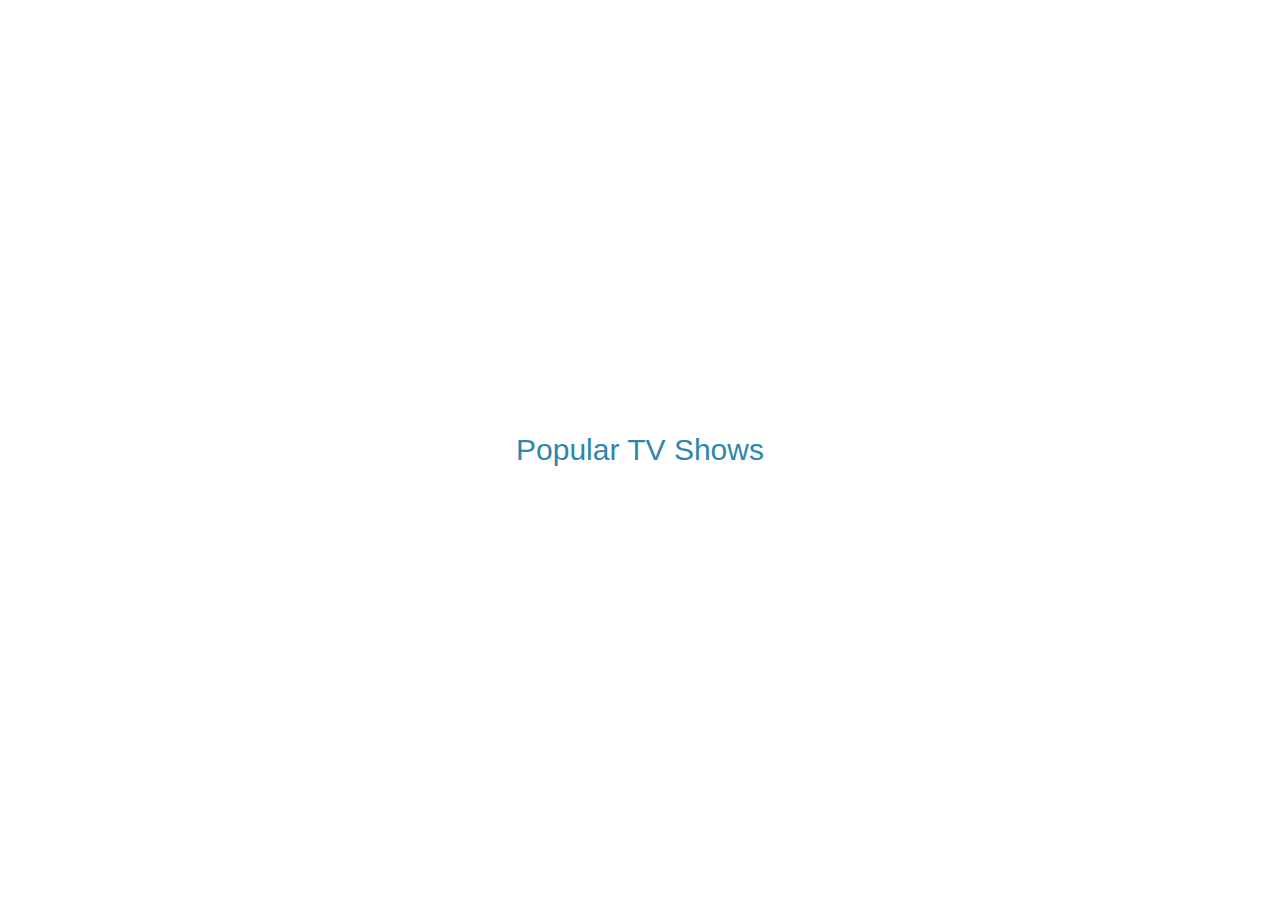
<file: 1.Read-Fix-Write/02-Fix-It/01/index.html>
<!DOCTYPE html>
<html lang="nl">
<head>
	<meta charset="UTF-8">
	<title>Top 10</title>
	<link rel="stylesheet" type="text/css" href="css/reset.css">
	<link rel="stylesheet" type="text/css" href="css/style.css">
  
</head>


<body>
<script>document.write("<h1>Popular TV Shows</h1>");</script>
</body>
</html>
</file>
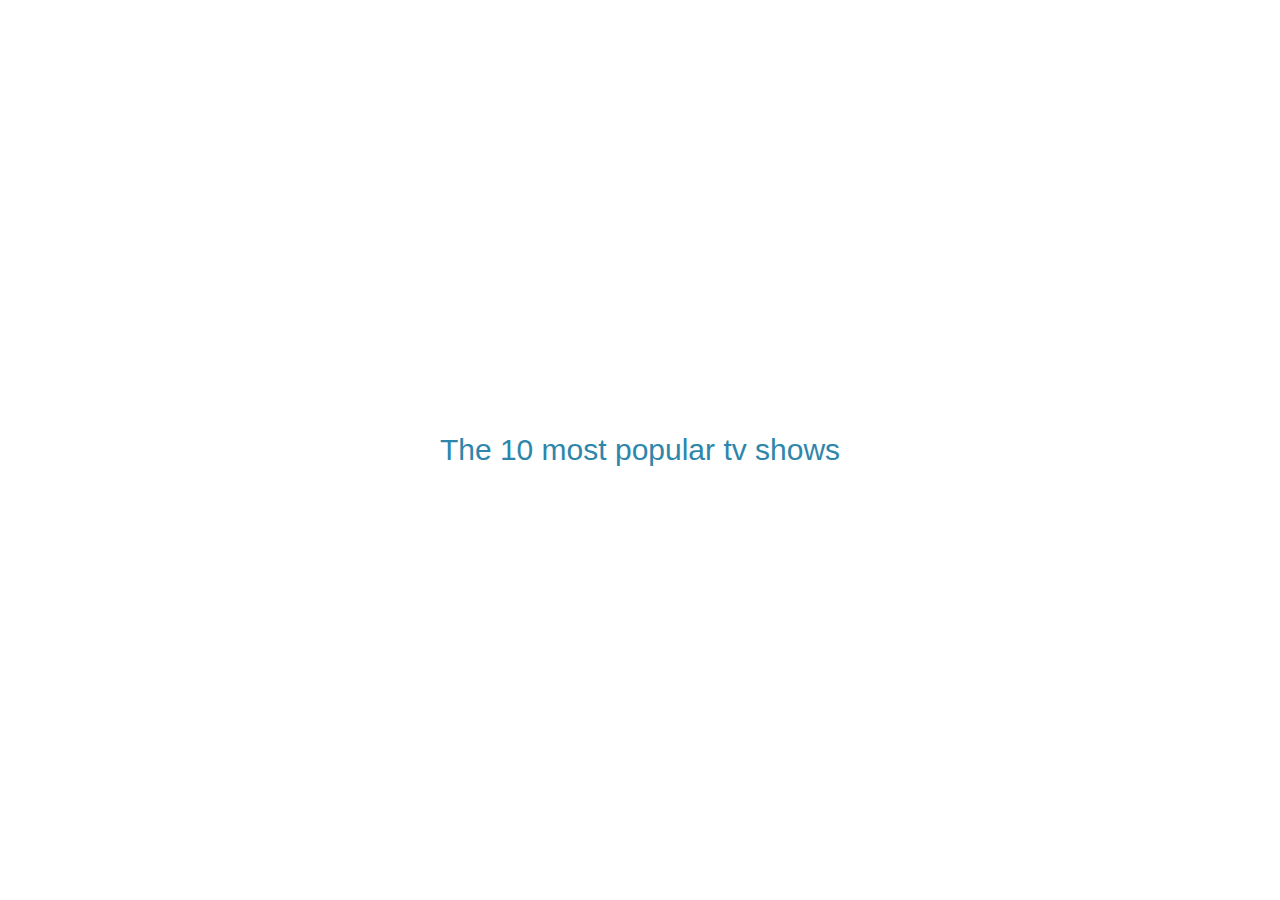
<file: 1.Read-Fix-Write/02-Fix-It/02/index.html>
<!DOCTYPE html>
<html lang="nl">
<head>
	<meta charset="UTF-8">
	<title>Popular TV Shows</title>
	<link rel="stylesheet" type="text/css" href="css/reset.css">
	<link rel="stylesheet" type="text/css" href="css/style.css">
	<script src="js/script.js"></script>
</head>
<body>

</body>
</html>
</file>
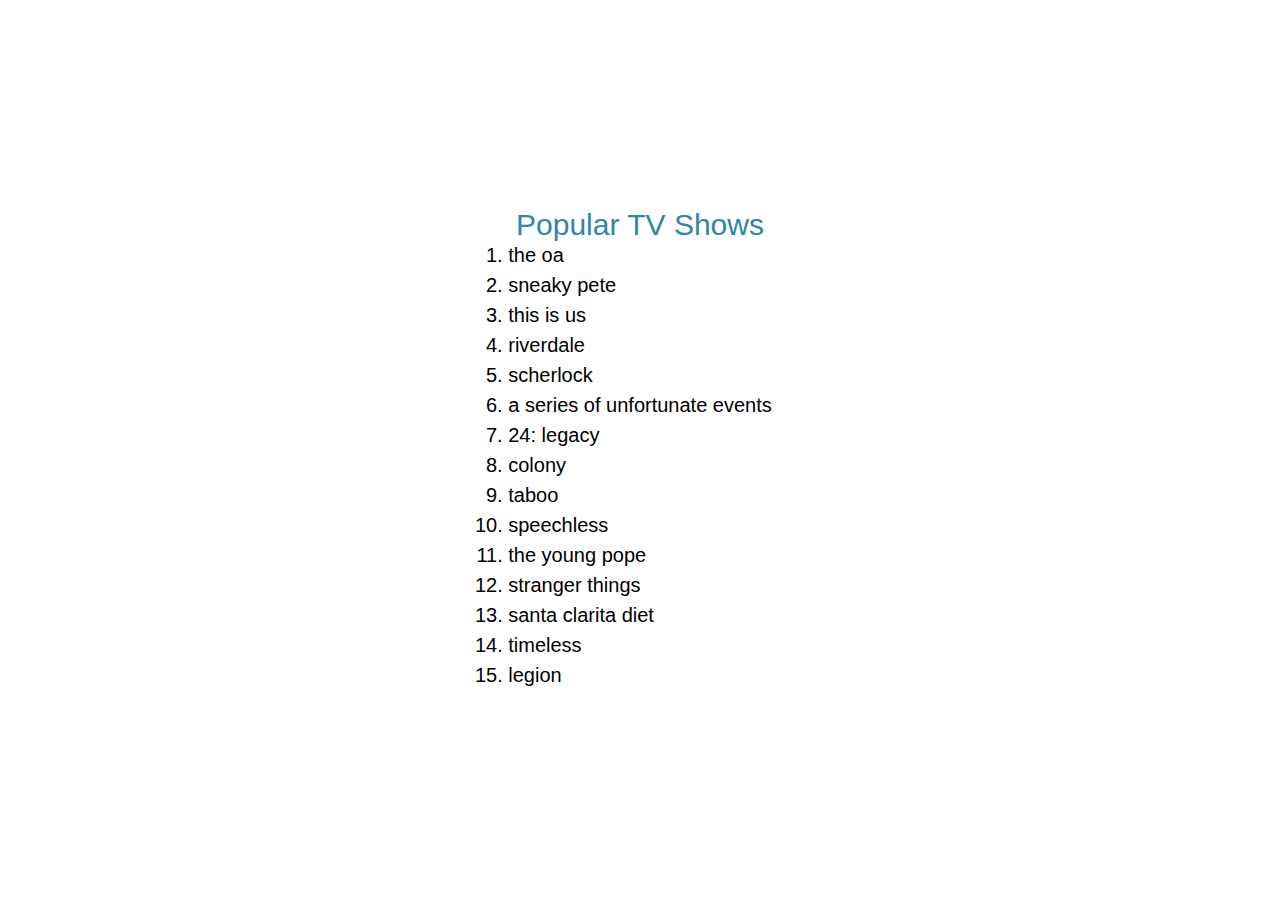
<file: 1.Read-Fix-Write/02-Fix-It/03/index.html>
<!DOCTYPE html>
<html lang="nl">
<head>
	<meta charset="UTF-8">
	<title>TOP 10</title>
	<link rel="stylesheet" type="text/css" href="css/reset.css">
	<link rel="stylesheet" type="text/css" href="css/style.css">
</head>
<body>
  <h1>Popular TV Shows</h1>
	<script src="js/script.js"></script>
</body>
</html>
</file>
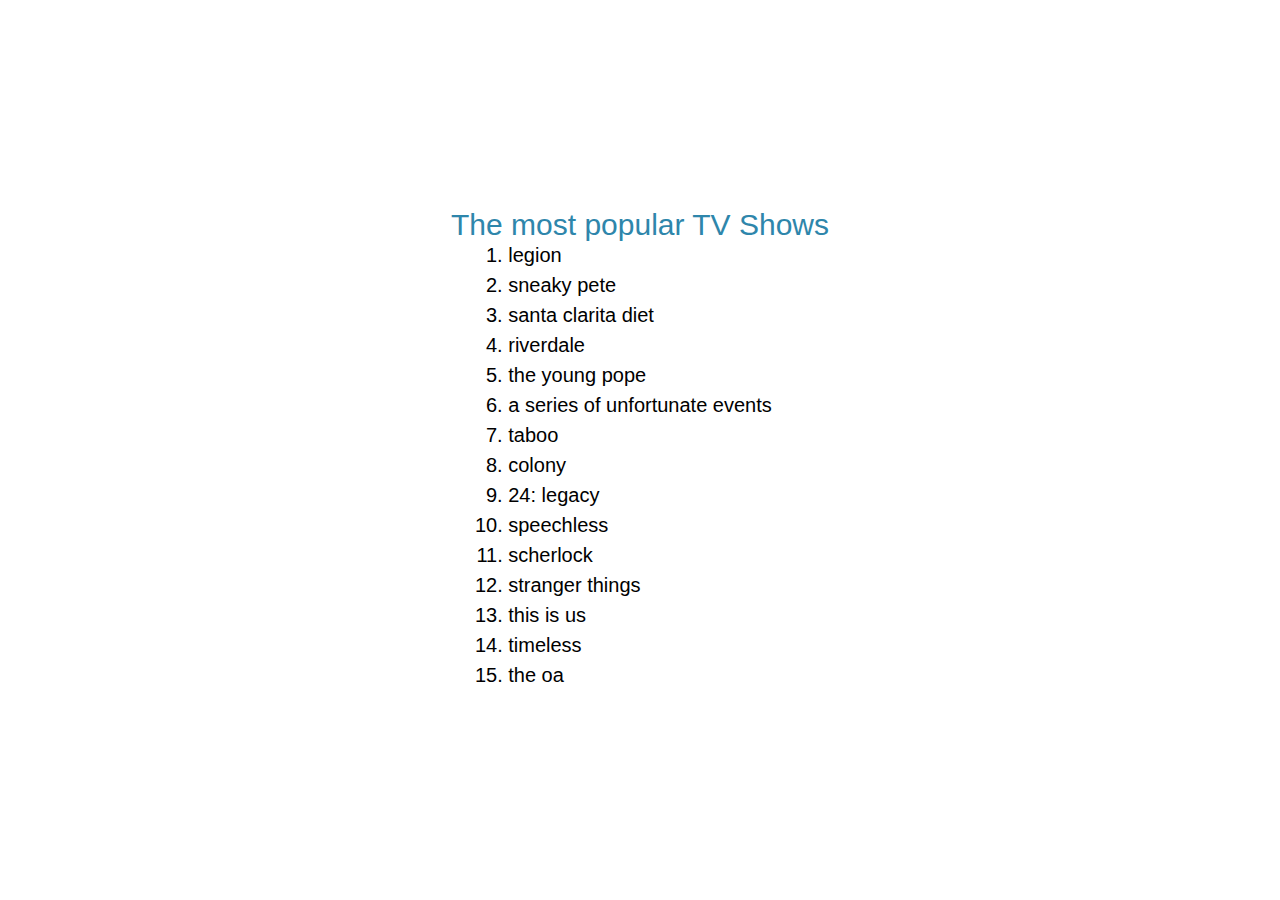
<file: 1.Read-Fix-Write/02-Fix-It/06/index.html>
<!DOCTYPE html>
<html lang="nl">
<head>
	<meta charset="UTF-8">
	<title>TOP 10</title>
	<link rel="stylesheet" type="text/css" href="css/reset.css">
	<link rel="stylesheet" type="text/css" href="css/style.css">
</head>
<body>
  <h1>The most popular TV Shows</h1>
	<script src="js/script.js"></script>
</body>
</html>
</file>
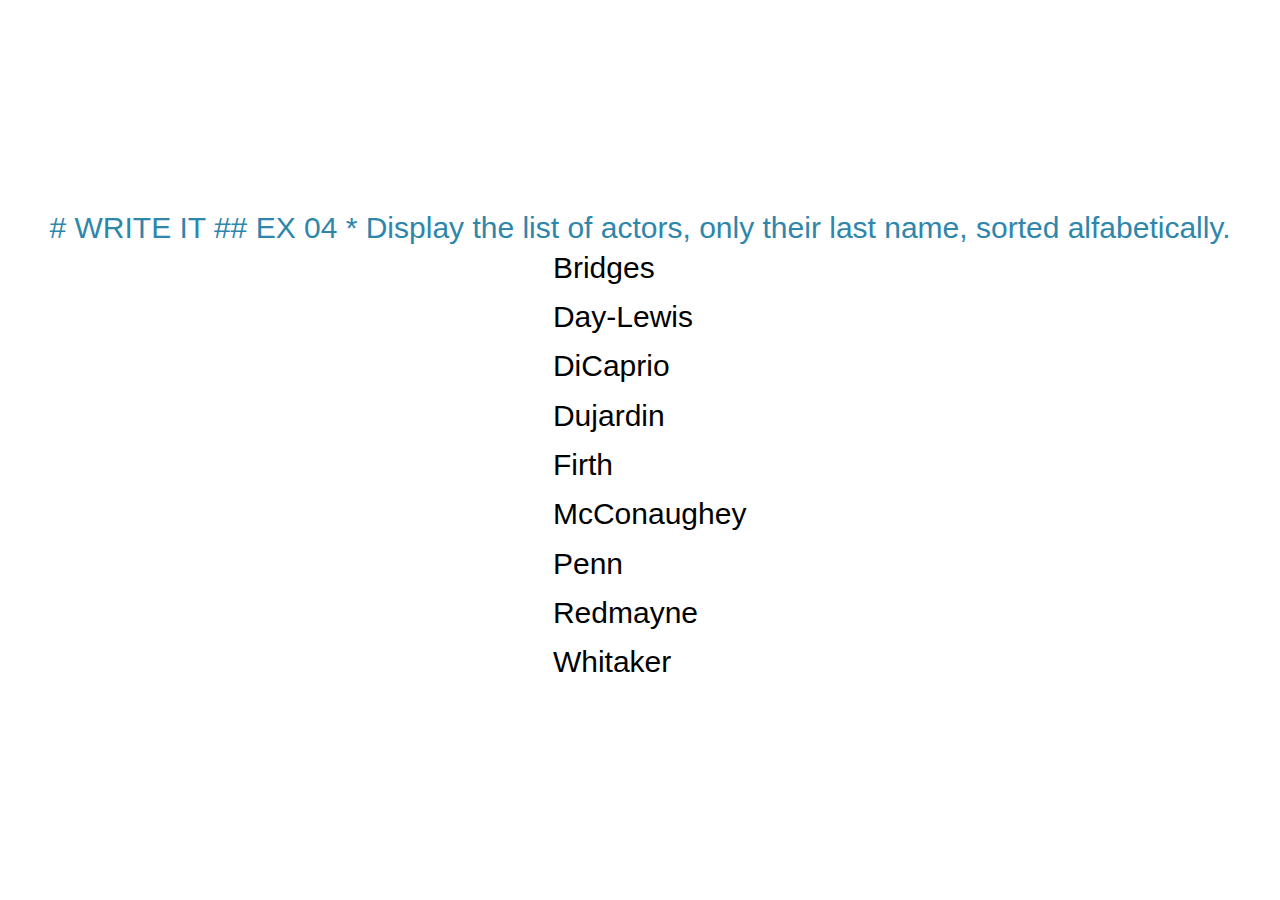
<file: 1.Read-Fix-Write/03-Write-It/04/index.html>
<!DOCTYPE html>
<html lang="nl">
<head>
	<meta charset="UTF-8">
	<title>Latest 10</title>
	<link rel="stylesheet" type="text/css" href="css/reset.css">
	<link rel="stylesheet" type="text/css" href="css/style.css">
</head>
<body>
  <h1># WRITE IT
	## EX 04
	* Display the list of actors, only their last name, sorted alfabetically.</h1>
  <script src="js/ex4.js"></script>
</body>
</html>
</file>
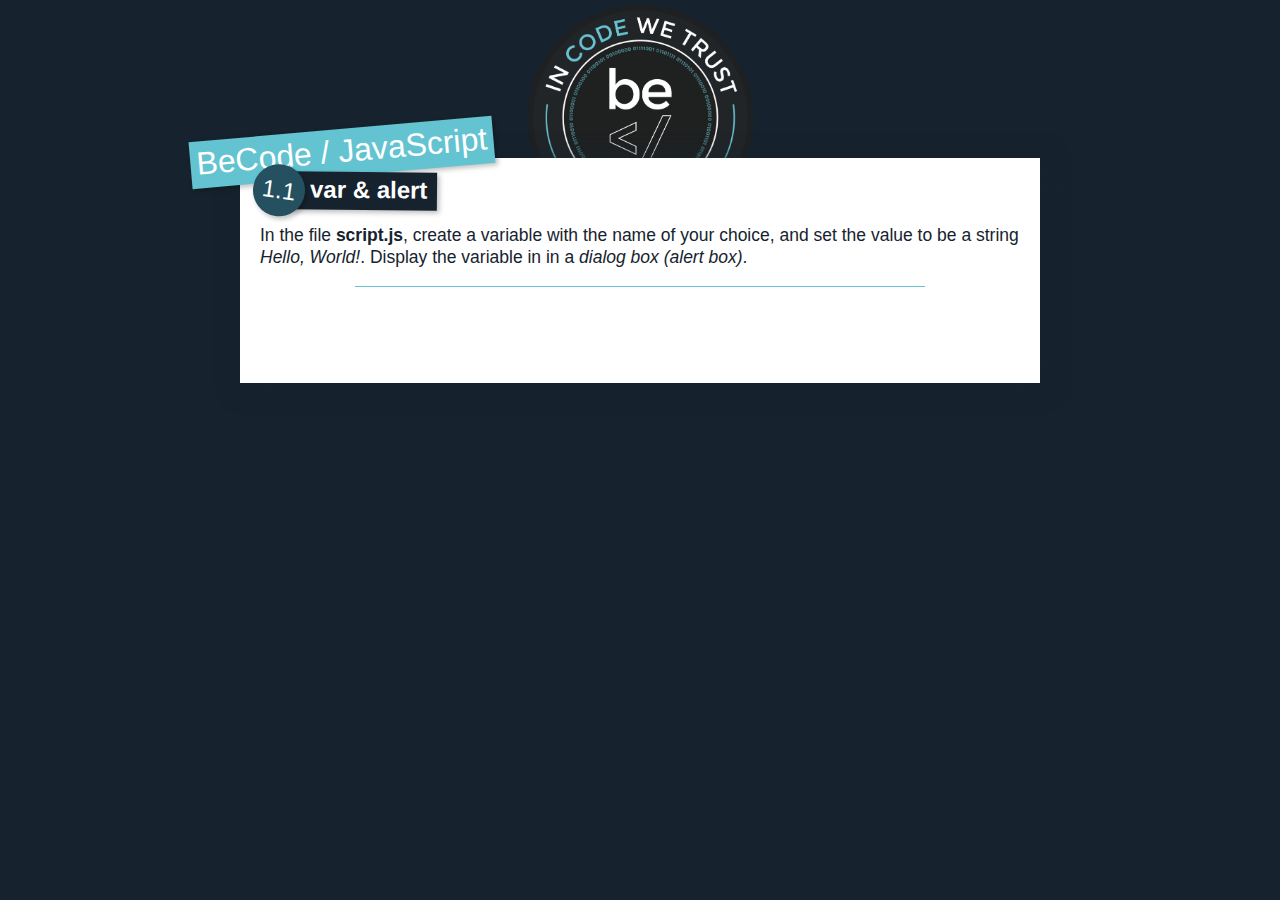
<file: 2.Challenge-Series/01-base/01-var-alert/index.html>
<!--
 * becode/javascript
 *
 * /01-base/01-var-alert/index.html - 1.1: var & alert
 *
 * coded by leny@BeCode
 * started at 26/10/2018
-->
<!DOCTYPE html>
<html lang="en">
    <head>
        <meta charset="UTF-8" />
        <title>BeCode/JavaScript - 1.1: var & alert</title>

        <link href="https://fonts.googleapis.com/css?family=Montserrat" rel="stylesheet" />
        <link rel="stylesheet" href="../../_shared/css/normalize.css" />
        <link rel="stylesheet" href="../../_shared/css/styles.css" />
    </head>
    <body>
        <div class="container">
            <header>
                <h1>BeCode / JavaScript</h1>
                <h2>
                    <span>1.1</span>
                    <strong>var & alert</strong>
                </h2>
            </header>
            <div class="content">
                <section class="explain">
                    <p>In the file <strong>script.js</strong>, create a variable with the name of your choice, 
                        and set the value to be a string <em>Hello, World!</em>. Display the variable in 
                        in a <em>dialog box (alert box)</em>.</p>
                </section>
            </div>
        </div>

        <script src="./script.js"></script>
    </body>
</html>
</file>
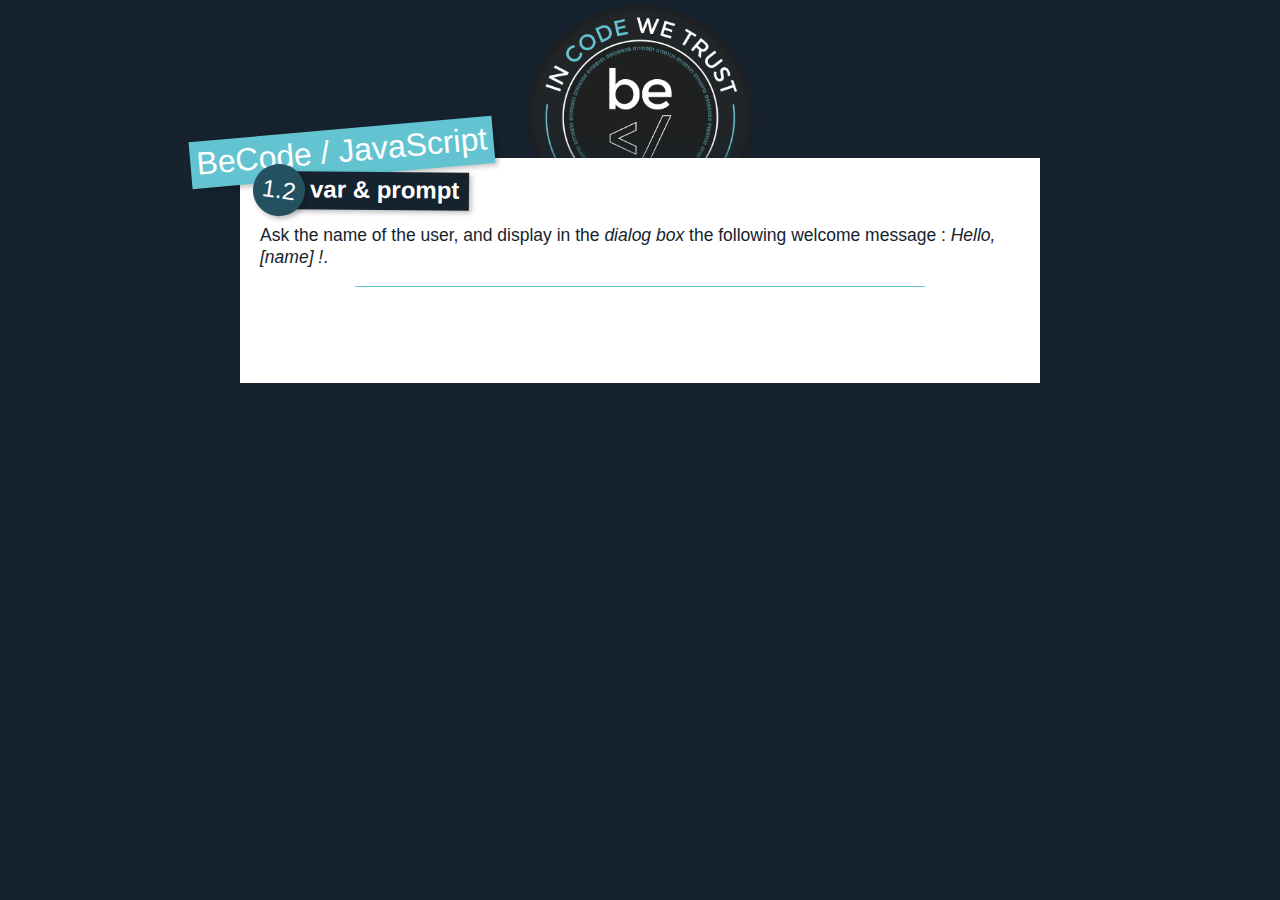
<file: 2.Challenge-Series/01-base/02-var-prompt/index.html>
<!--
 * becode/javascript
 *
 * /01-base/02-var-prompt/index.html - 1.2: var & prompt
 *
 * coded by leny@BeCode
 * started at 26/10/2018
-->
<!DOCTYPE html>
<html lang="en">
    <head>
        <meta charset="UTF-8" />
        <title>BeCode/JavaScript - 1.2: var & prompt</title>

        <link href="https://fonts.googleapis.com/css?family=Montserrat" rel="stylesheet" />
        <link rel="stylesheet" href="../../_shared/css/normalize.css" />
        <link rel="stylesheet" href="../../_shared/css/styles.css" />
    </head>
    <body>
        <div class="container">
            <header>
                <h1>BeCode / JavaScript</h1>
                <h2>
                    <span>1.2</span>
                    <strong>var & prompt</strong>
                </h2>
            </header>
            <div class="content">
                <section class="explain">
                    <p>Ask the name of the user, and display in the  <em>dialog box</em> the following welcome message : <em>Hello, [name] !</em>.</p>
                </section>
            </div>
        </div>

        <script src="./script.js"></script>
    </body>
</html>
</file>
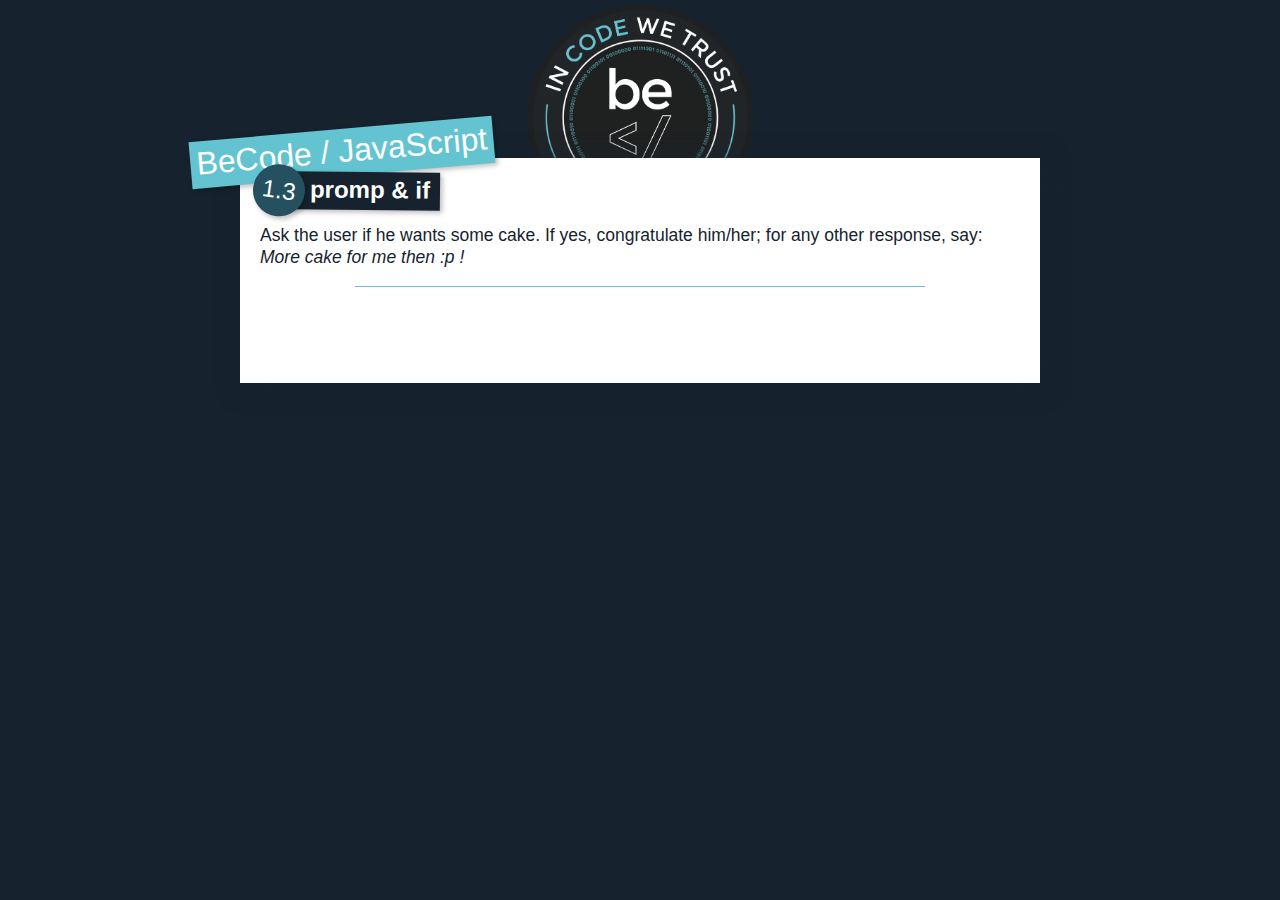
<file: 2.Challenge-Series/01-base/03-prompt-if/index.html>
<!--
 * becode/javascript
 *
 * /01-base/03-prompt-if/index.html - 1.3: promp & if
 *
 * coded by leny@BeCode
 * started at 26/10/2018
-->
<!DOCTYPE html>
<html lang="en">
    <head>
        <meta charset="UTF-8" />
        <title>BeCode/JavaScript - 1.3: promp & if</title>

        <link href="https://fonts.googleapis.com/css?family=Montserrat" rel="stylesheet" />
        <link rel="stylesheet" href="../../_shared/css/normalize.css" />
        <link rel="stylesheet" href="../../_shared/css/styles.css" />
    </head>
    <body>
        <div class="container">
            <header>
                <h1>BeCode / JavaScript</h1>
                <h2>
                    <span>1.3</span>
                    <strong>promp & if</strong>
                </h2>
            </header>
            <div class="content">
                <section class="explain">
                    <p>Ask the user if he wants some cake. If yes, congratulate him/her; for any other response, say:
                        <em>More cake for me then :p !</em></p>
                </section>
            </div>
        </div>

        <script src="./script.js"></script>
    </body>
</html>
</file>
<file: 1.Read-Fix-Write/02-Fix-It/01/css/style.css>
html {
  box-sizing: border-box;
  height: 100%;
  font-size: 62.5%;
}

*, *:before, *:after {
  box-sizing: inherit;
}

body {
  display: flex;
  justify-content: center;
  align-items: center;
  height: 100%;

  font-family: sans-serif;
}

h1 {
  color: #2E86AB;
  font-size: 3rem;
}
</file>
<file: 1.Read-Fix-Write/02-Fix-It/02/css/style.css>
html {
  box-sizing: border-box;
  height: 100%;
  font-size: 62.5%;
}

*, *:before, *:after {
  box-sizing: inherit;
}

body {
  display: flex;
  justify-content: center;
  align-items: center;
  flex-direction: column;
  height: 100%;

  font-family: sans-serif;
}

h1 {
  color: #2E86AB;
  font-size: 3rem;
}

h2 {
  color: #A23B72;
  font-size: 2.5rem;
}
</file>
<file: 1.Read-Fix-Write/02-Fix-It/03/css/style.css>
html {
  box-sizing: border-box;
  height: 100%;
  font-size: 62.5%;
}

*, *:before, *:after {
  box-sizing: inherit;
}

body {
  display: flex;
  justify-content: center;
  align-items: center;
  flex-direction: column;
  height: 100%;

  font-family: sans-serif;
}

h1 {
  color: #2E86AB;
  font-size: 3rem;
}

ol {
  list-style-type: decimal;
}
li{
  font-size:2rem;
  padding:.5rem 0;
}
</file>
<file: 1.Read-Fix-Write/02-Fix-It/06/css/style.css>
html {
  box-sizing: border-box;
  height: 100%;
  font-size: 62.5%;
}

*, *:before, *:after {
  box-sizing: inherit;
}

body {
  display: flex;
  justify-content: center;
  align-items: center;
  flex-direction: column;
  height: 100%;

  font-family: sans-serif;
}

h1 {
  color: #2E86AB;
  font-size: 3rem;
}

ol {
  list-style-type: decimal;
}

li{
  font-size:2rem;
  padding:.5rem 0;
}
</file>
<file: 1.Read-Fix-Write/03-Write-It/04/css/style.css>
html {
  box-sizing: border-box;
  height: 100%;
  font-size: 62.5%;
}

*, *:before, *:after {
  box-sizing: inherit;
}

body {
  display: flex;
  justify-content: center;
  align-items: center;
  flex-direction: column;
  height: 100%;

  font-family: sans-serif;
}

h1 {
  color: #2E86AB;
  font-size: 3rem;
}

p{
  font-size:2rem;
  padding:.5rem 0;
}

ul > li {
  font-size: 3rem;
  padding: 5%;
  
}
</file>
<file: 2.Challenge-Series/_shared/css/styles.css>
/* becode/javascript
 *
 * /_shared/css/styles.css - Shared styles for javascript exercices
 *
 * coded by leny@BeCode
 * started at 26/10/2018
 */

:root {
    --main-blue: #16232E;
    --light-blue: #63C3D1;
    --alt-blue: #245060;
}

html {
    height: 100%;
    background: var(--main-blue) url(../img/becode-seal.png) top .5rem center no-repeat;
    background-size: auto 25vh;
    font-family: -apple-system, BlinkMacSystemFont, "Segoe UI", Helvetica, Arial, sans-serif, "Apple Color Emoji", "Segoe UI Emoji", "Segoe UI Symbol";
    font-size: 62.5%;
    color: var(--main-blue);
    box-sizing: border-box;
}

*, *:before, *:after {
    box-sizing: inherit;
}

body {
    height: 100%;
    padding-top: 17.5vh;
}

.container {
    position: relative;
    width: 66%;
    max-width: 80rem;
    margin: 0 auto;
}

header h1 {
    position: absolute;
    top: -5rem;
    left: -5rem;
    padding: .4rem .6rem .6rem;
    background: var(--light-blue);
    font: normal 3.2rem "Monserrat", sans-serif;
    color: white;
    transform: rotate(-5deg);
    box-shadow: .25rem .25rem .5rem rgba(0, 0, 0, .25);
}

header h2 {
    position: absolute;
    top: -.5rem;
    left: 5rem;
    padding: .4rem 1rem .6rem 2rem;
    background: var(--main-blue);
    font: normal 2.4rem "Monserrat", sans-serif;
    color: white;
    transform: rotate(.5deg);
    box-shadow: .25rem .25rem .5rem rgba(0, 0, 0, .25);
}

header h2 span {
    display: block;
    position: absolute;
    top: -0.75rem;
    left: -3.75rem;
    width: 5.2rem;
    height: 5.2rem;
    background: var(--alt-blue);
    border-radius: 100%;
    box-shadow: .25rem .25rem .5rem rgba(0, 0, 0, .25);
    line-height: 5.2rem;
    text-align: center;
    transform: rotate(7.5deg);
}

.content {
    min-height: 25vh;
    background: white;
    box-shadow: .25rem .25rem 2.5rem var(--main-blue);
    padding: 5rem 2rem 2rem;
}

section.explain {
    font-size: 1.75rem;
    line-height: 1.25;
}

section.explain::after {
    content: "";
    display: block;
    width: 75%;
    height: 1px;
    margin: 0 auto 2.5rem;
    background: var(--light-blue);
}

form {
    display: flex;
    justify-content: space-between;
    flex-wrap: wrap;
}

.field {
    position: relative;
    flex: 0 0 48%;
    margin: 0 auto 2rem;
}

.field.dob {
    flex: 0 0 30%;
    margin: 0 auto 4rem;
}

.field label {
    display: block;
    margin: 0 auto .5rem;
    font-size: 1.5rem;
}

.field input, .field select {
    display: block;
    width: 100%;
    padding: .5rem 1rem;
    border: .1rem solid silver;
    border-radius: .5rem;
    font-size: 1.6rem;
}

.field select {
    height: 100%;
}

.field input[readonly] {
    background: #efefef;
    color: #666;
}

.field.with-indicator input {
    padding-right: 6rem;
}

.field.with-indicator .indicator {
    position: absolute;
    right: 1rem;
    bottom: .7rem;
    font-size: 1.4rem;
    color: var(--light-blue);
}

.field.slot {
    flex: 0 0 23%;
}

.actions {
    display: flex;
    justify-content: center;
    align-items: center;
    flex: 1;
}

.actions button, .field.slot button {
    display: block;
    min-width: 10rem;
    margin: 0 .5rem;
    padding: .5rem 1rem;
    border: .1rem solid var(--alt-blue);
    border-radius: .5rem;
    background: var(--alt-blue);
    font-size: 2rem;
    color: white;
    cursor: pointer;
    transition: color .1s ease-in-out, background-color .1s ease-in-out, border-color .25s ease-in-out;
}

.actions button:hover, .field.slot button:hover {
    color: var(--main-blue);
    background-color: white;
    border-color: var(--main-blue);
}

.field.slot input {
    text-align: center;
}

.field.slot button {
    width: 100%;
    margin: .5rem auto;
}

#target, .target {
    margin: 0 auto 2rem;
    font-size: 2rem;
    text-align: center;
}

figure {
    height: 33vh;
}

figure img {
    display: block;
    max-width: 100%;
    max-height: 100%;
}

table {
    width: 100%;
    border: .1rem solid var(--light-blue);
    border-collapse: collapse;
}

table tr td {
    margin: 0 auto 2rem;
    padding: .5rem;
    border: .1rem solid var(--light-blue);
    font-size: 1.5rem;
    text-align: center;
}

dl dt {
    float: left;
    margin-right: .5rem;
    font-size: 1.6rem;
    color: var(--alt-blue);
}

dl dd {
    margin: 0 auto 1rem;
    font-size: 1.6rem;
}

input.error {
    border-color: red;
}
</file>
